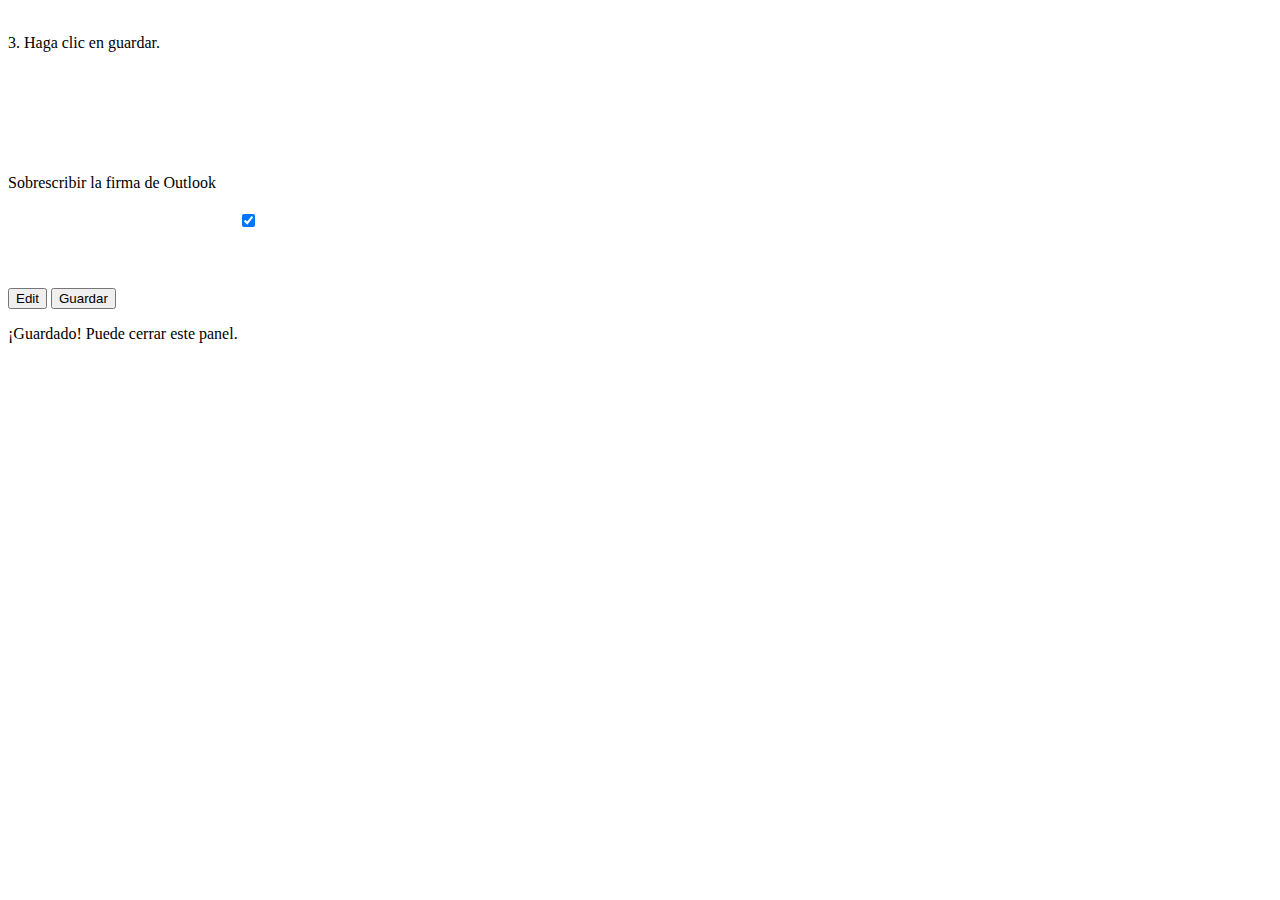
<file: src/taskpane/HTML/assignsignature.html>
<!-- Copyright (c) Microsoft Corporation.
     Licensed under the MIT License. -->
     
<!DOCTYPE html>
<html>

<head>
  <title>Complemento de firmas PUCMM</title>
  <meta http-equiv="X-UA-Compatible" content="IE=edge">
  <link rel="stylesheet" href="https://static2.sharepointonline.com/files/fabric/office-ui-fabric-core/9.6.1/css/fabric.min.css"/>
  <link href="https://proyectos-pucmm-udas.github.io/Firmas-PUCMM/src/taskpane/CSS/assignsignature.css" rel="stylesheet" type="text/css" media="all" />
  <script type="text/javascript" src="https://appsforoffice.microsoft.com/lib/1.1/hosted/office.js"></script>
  <script type="text/javascript" src="https://code.jquery.com/jquery-3.5.1.min.js"></script>
  <script type="text/javascript" src="https://proyectos-pucmm-udas.github.io/Firmas-PUCMM/src/utilities.js"></script>
  <script type="text/javascript" src="https://proyectos-pucmm-udas.github.io/Firmas-PUCMM/src/taskpane/Js/signature_templates.js"></script>
  <script type="text/javascript" src="https://proyectos-pucmm-udas.github.io/Firmas-PUCMM/src/taskpane/Js/signature_loader.js"></script>
  <script type="text/javascript" src="https://laramirez0310.github.io/OfficeSignature/src/taskpane/Js/taskpane_main.js"></script>
</head>

<body>  
  <div class="container-taskp">
    <p class="templates"><br/>
    3. Haga clic en guardar.</p>

    <p class="templates" style="display:none;">TEMPLATE A</p>
    <div id="box_1" style="display:none;"></div>
    <button class="testBtn" onclick="test_template_A()" style="display:none;" >Test</button>

    <p class="templates" style="display:none;">TEMPLATE B</p>
    <div id="box_2" style="display:none;"></div>
    <button class="testBtn" onclick="test_template_B()" style="display:none;">Test</button>

    <p class="templates" style="display:none;">TEMPLATE C</p>
    <div id="box_3" style="display:none;"></div>
    <button class="testBtn" onclick="test_template_C()" style="display:none;">Test</button>

    <div style="height:35px;" style="display:none;"><br/></div>

    <div style="display: none;" class="dropdown">
      <label for="templates">Nuevo correo
        <select style="margin-left:62px; display:none;" id="new_mail">
          <option value="none">None</option>
          <option selected value="templateA">Template A</option>
          <option value="templateB">Template B</option>
          <option value="templateC">Template C</option>
        </select>
      </label>
    </div>

    <div style="height:20px;" style="display:none;"><br></div>

    <div style="display: none;" class="dropdown">
      <label for="templates">Reply
          <select style="margin-left:85px; display:none;" id="reply">
            <option value="none">None</option>
            <option value="templateA">Template A</option>
            <option value="templateB">Template B</option>
            <option value="templateC">Template C</option>
          </select>
        </label>
    </div>

    <div style="height:20px;" style="display:none;"><br></div>

    <div style="display: none;" class="dropdown">
      <label for="templates">Forward
        <select style="margin-left:71px; display:none;" id="forward">
          <option value="none">None</option>
          <option value="templateA">Template A</option>
          <option value="templateB">Template B</option>
          <option value="templateC">Template C</option>
        </select>
      </label>
    </div>

    <div style="height:15px;" style="display:none;" ><br></div>

    <p style="display: none;" id="newMApt"><strong>Appointments</strong> will use <strong>New Mail</strong> template.</p>
    <p id="override_sig">Sobrescribir la firma de Outlook</p>
    <label style = "position:relative; left:230px; top:2.5px;" class="switch">
      <input id="checkbox_sig" type="checkbox" checked>
      <span class="slider round"></span>
    </label>

    <div style="height:60px;"><br></div>

    <button id="edit_button" type="submit" class="registerbtn" onclick="navigate_to_taskpane2()">Edit</button>

    <button id="submit_button" type="submit" class="registerbtn" onclick="save_signature_settings()">Guardar</button>

    <p id="message">¡Guardado! Puede cerrar este panel.</p>


  </div>
</body>

</html>
</file>
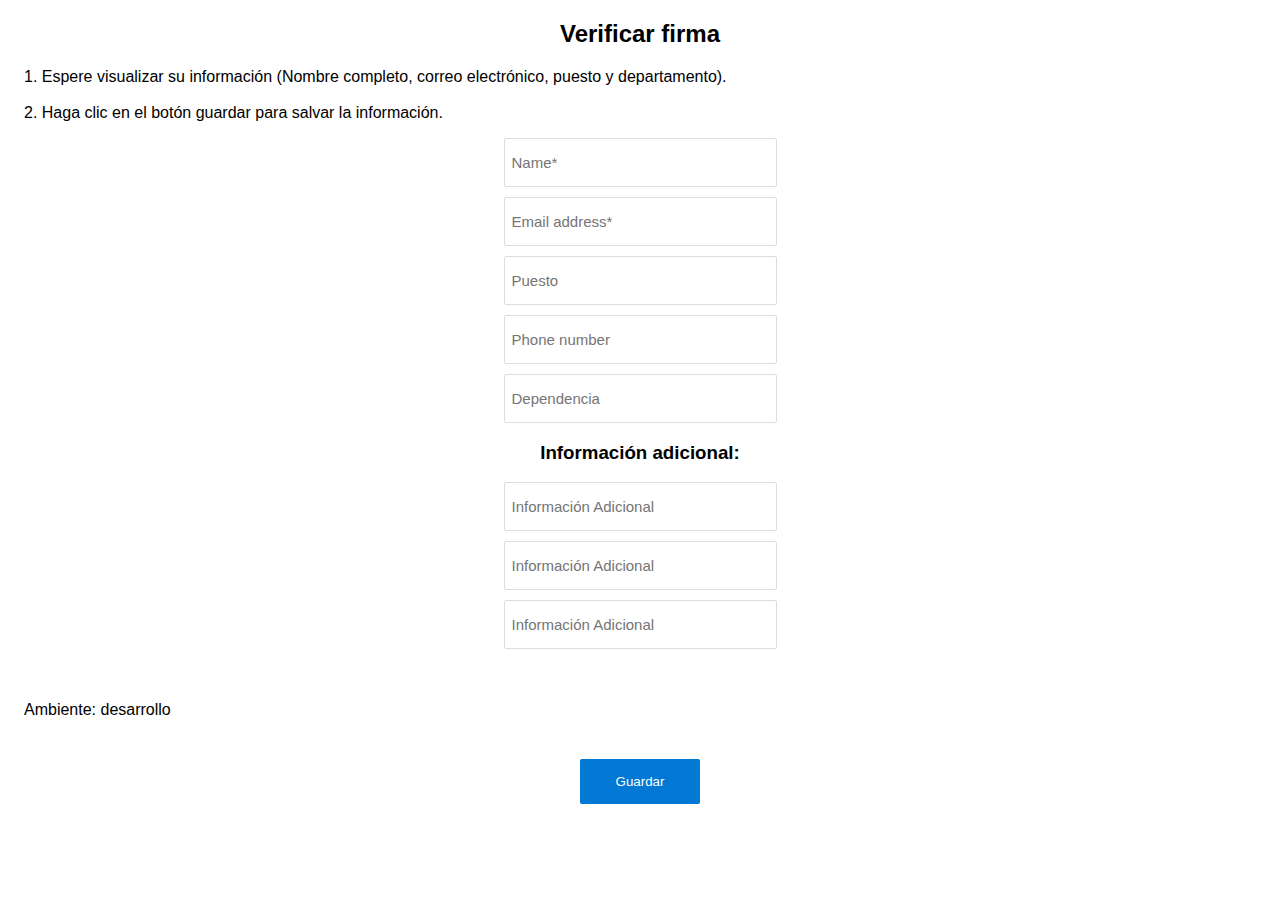
<file: src/taskpane/HTML/editsignature.html>
<!-- Copyright (c) Microsoft Corporation.
     Licensed under the MIT License. -->
     
<!DOCTYPE html>
<html>

<head>
  <title>PUCMM firma dinámica</title>
  <meta http-equiv="X-UA-Compatible" content="IE=edge">
  <link rel="stylesheet" href="https://static2.sharepointonline.com/files/fabric/office-ui-fabric-core/9.6.1/css/fabric.min.css"/>
  <link href="https://laramirez0310.github.io/OfficeSignature/src/taskpane/CSS/editsignature.css" rel="stylesheet" type="text/css" media="all" />
  <script type="text/javascript" src="https://appsforoffice.microsoft.com/lib/1.1/hosted/office.js"></script>
  <script type="text/javascript" src="https://code.jquery.com/jquery-3.5.1.min.js"></script>
  <script type="text/javascript" src="https://laramirez0310.github.io/OfficeSignature/src/utilities.js"></script>
  <script type="text/javascript" src="https://laramirez0310.github.io/OfficeSignature/src/taskpane/Js/taskpane_render.js"></script>
  <!--<script type="module" src="https://laramirez0310.github.io/OfficeSignature/src/taskpane/Js/taskpane_render.js"></script>-->
  <script type="text/javascript" src="https://laramirez0310.github.io/OfficeSignature/src/taskpane/Js/signature_templates.js"></script>
  <script type="text/javascript" src="https://laramirez0310.github.io/OfficeSignature/src/taskpane/Js/taskpane_main.js"></script>
  <!--<script type="module" src="https://laramirez0310.github.io/OfficeSignature/src/taskpane/Js/taskpane_main.js"></script>-->
</head>
 
<body>  
  <div class="container">
    <h2 style="font-family: Arial, Helvetica, sans-serif;">Verificar firma</h2>
    <p style="font-family: Arial, Helvetica, sans-serif;">1. Espere visualizar su información (Nombre completo, correo electrónico, puesto y departamento).<br/><br/>
      2. Haga clic en el botón guardar para salvar la información.
    </p>

    <input type="text" id="display_name" placeholder="Name*" readonly onclick="this.select()" required />

    <input type="email" id="email_id" placeholder="Email address*" readonly onclick="this.select()" required />

    <input type="text" id="job_title" placeholder="Puesto" readonly />

    <input type="text" id="phone_number" placeholder="Phone number" readonly/>

    <input type="text" placeholder="Dependencia" id="preferred_pronoun" readonly />

    <!--<input type="text" placeholder="Prueba URL" id="greeting_text" readonly />-->
    <h3 style="font-family: Arial, Helvetica, sans-serif;">Información adicional:</h3>

    <input type="text" placeholder="Información Adicional" id="InfoAd1" readonly />

    <input type="text" placeholder="Información Adicional" id="InfoAd2" readonly />

    <input type="text" placeholder="Información Adicional" id="InfoAd3" readonly />

    <!--<p style = "position:relative; left: 0px; top:35.5px;"> Sobrescribir la firma de Outlook</p>-->
    <p style = "position:relative; left: 0px; top:35.5px; font-family: Arial, Helvetica, sans-serif;"> Ambiente: desarrollo </p>
    <label id="label-checkbox" class="switch">
      <input id="checkbox_sig" type="checkbox" checked>
      <span class="slider round"></span>
    </label>

    <div style="height:60px;"><br></div>

    <button id="next_button_t1" class="registerbtn" onclick="create_user_info()">Guardar</button>
<!--
    <button id="reset_all_config_btn" class="registerbtn" onclick="reset_all_configuration()">RESET ALL</button>
-->
  <p id="message-successful">¡Guardado! Puede cerrar este panel.</p>
  </div>

</body>
<script>
  var correo = document.querySelector('#email_id');
  var nombre = document.querySelector('#display_name');  
  var cargo = document.querySelector('#job_title');
  var tel = document.querySelector('#phone_number');
  var unidad = document.querySelector('#preferred_pronoun');
  var InfoAd1 = document.querySelector('#InfoAd1');
  var InfoAd2 = document.querySelector('#InfoAd2');
  var InfoAd3 = document.querySelector('#InfoAd3');

  function cargar_datos() {

    correo = document.querySelector('#email_id').value;
    console.log('funcionando: ' + correo /*+ correo + cargo + tel + unidad*/);

    var myHeaders = new Headers();
    myHeaders.append("Content-Type", "application/json");

    var raw = JSON.stringify({
      "email": correo
    });

    var requestOptions = {
      method: 'POST',
      headers: myHeaders,
      body: raw,
      redirect: 'follow'
    };

    if (correo.split('@')[1] == 'pucmm.edu.do') {
      console.log('soy administrativo');
      //fetch("https://prod-79.westus.logic.azure.com:443/workflows/274b4a9f4c3c4983bf5b6e4800c6448a/triggers/manual/paths/invoke?api-version=2016-06-01&sp=%2Ftriggers%2Fmanual%2Frun&sv=1.0&sig=4a0XwtuCOqmPB4-g-vy23Ph8H9SzC-pbWZQxKwUbZAM", requestOptions)
      fetch("https://prod-06.westus.logic.azure.com:443/workflows/b3fca9c7e1914b7da3b13e5a8b48e725/triggers/manual/paths/invoke?api-version=2016-06-01&sp=%2Ftriggers%2Fmanual%2Frun&sv=1.0&sig=Nvf1IaJYzI7feUBxMSNiW1ypGKuyvOQ7q19-FgRhyfY", requestOptions)
        .then(response => response.json())
        .then(result => { dataUser(result) })
        .catch(error => console.log('error', error));
    } else {
      console.log('soy academico');
      fetch("https://prod-154.westus.logic.azure.com:443/workflows/e40a1dcc2daa4f1aa0c993cc17c45f4b/triggers/manual/paths/invoke?api-version=2016-06-01&sp=%2Ftriggers%2Fmanual%2Frun&sv=1.0&sig=IzABko6qePp2xKfj-8xRPQFo2n2pdE5ML6rovdg4aTc", requestOptions)
      .then(response => response.json())
      .then(result => { dataUser(result) })
      .catch(error => console.log('error', error));
    }

    
  }

  function dataUser(datos) {
      nombre.value = datos.name;
      cargo.value = datos.jobtitle;
      if(datos.phone[0]== null || datos.phone[0].trim() == '')
      { 
        tel.value = datos.hphone;
      }else{
        tel.value = datos.hphone + ' Ext.: ' + datos.phone[0];

      }
      
      unidad.value = datos.department;
      InfoAd1.value = datos.DatoAd1;
      InfoAd2.value = datos.DatoAd2;
      InfoAd3.value = datos.DatoAd3;
    }
  
</script>
</html>
</file>
